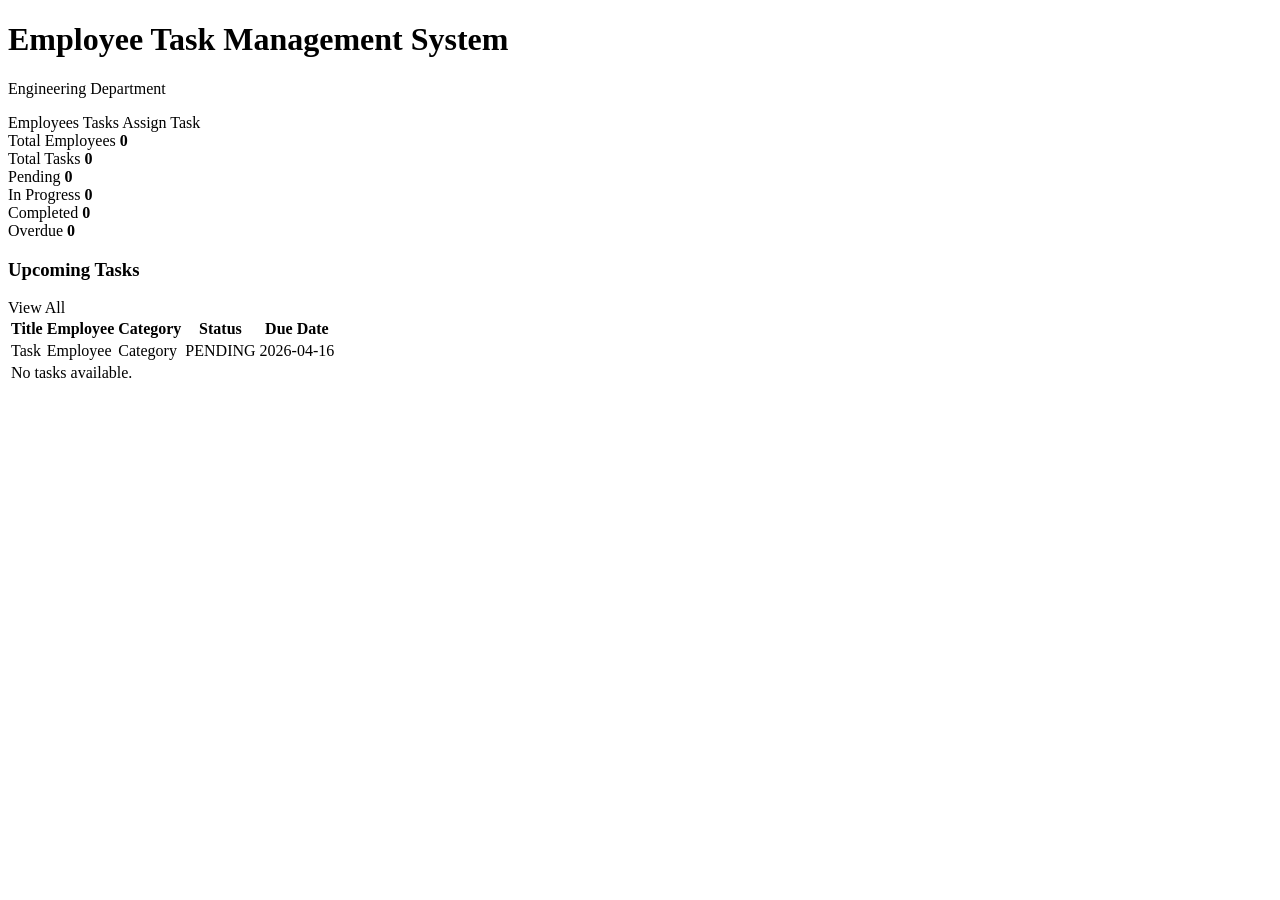
<file: Assignment No 11/Assignment No 10/employee-task-management/target/classes/templates/index.html>
<!DOCTYPE html>
<html lang="en" xmlns:th="http://www.thymeleaf.org">
<head>
    <meta charset="UTF-8">
    <meta name="viewport" content="width=device-width, initial-scale=1.0">
    <title>Employee Task Management System</title>
    <link rel="stylesheet" th:href="@{/css/style.css}">
</head>
<body>
<main class="page">
    <div class="section-heading">
        <div>
            <h1>Employee Task Management System</h1>
            <p class="subtitle">Engineering Department</p>
        </div>
        <div class="actions">
            <a class="button secondary" th:href="@{/employees}">Employees</a>
            <a class="button secondary" th:href="@{/tasks}">Tasks</a>
            <a class="button" th:href="@{/tasks/new}">Assign Task</a>
        </div>
    </div>

    <section class="stats-grid">
        <article class="stat-card">
            <span>Total Employees</span>
            <strong th:text="${summary.employeeCount}">0</strong>
        </article>
        <article class="stat-card">
            <span>Total Tasks</span>
            <strong th:text="${summary.taskCount}">0</strong>
        </article>
        <article class="stat-card">
            <span>Pending</span>
            <strong th:text="${summary.pendingTasks}">0</strong>
        </article>
        <article class="stat-card">
            <span>In Progress</span>
            <strong th:text="${summary.inProgressTasks}">0</strong>
        </article>
        <article class="stat-card">
            <span>Completed</span>
            <strong th:text="${summary.completedTasks}">0</strong>
        </article>
        <article class="stat-card alert">
            <span>Overdue</span>
            <strong th:text="${summary.overdueTasks}">0</strong>
        </article>
    </section>

    <section class="panel">
        <div class="section-heading">
            <h3>Upcoming Tasks</h3>
            <a th:href="@{/tasks}">View All</a>
        </div>
        <table>
            <thead>
            <tr>
                <th>Title</th>
                <th>Employee</th>
                <th>Category</th>
                <th>Status</th>
                <th>Due Date</th>
            </tr>
            </thead>
            <tbody>
            <tr th:each="task : ${summary.upcomingTasks}">
                <td th:text="${task.title}">Task</td>
                <td th:text="${task.employee.name}">Employee</td>
                <td th:text="${task.category}">Category</td>
                <td><span class="pill" th:text="${task.status}">PENDING</span></td>
                <td th:text="${task.dueDate}">2026-04-16</td>
            </tr>
            <tr th:if="${summary.upcomingTasks.isEmpty()}">
                <td colspan="5">No tasks available.</td>
            </tr>
            </tbody>
        </table>
    </section>
</main>
</body>
</html>
</file>
